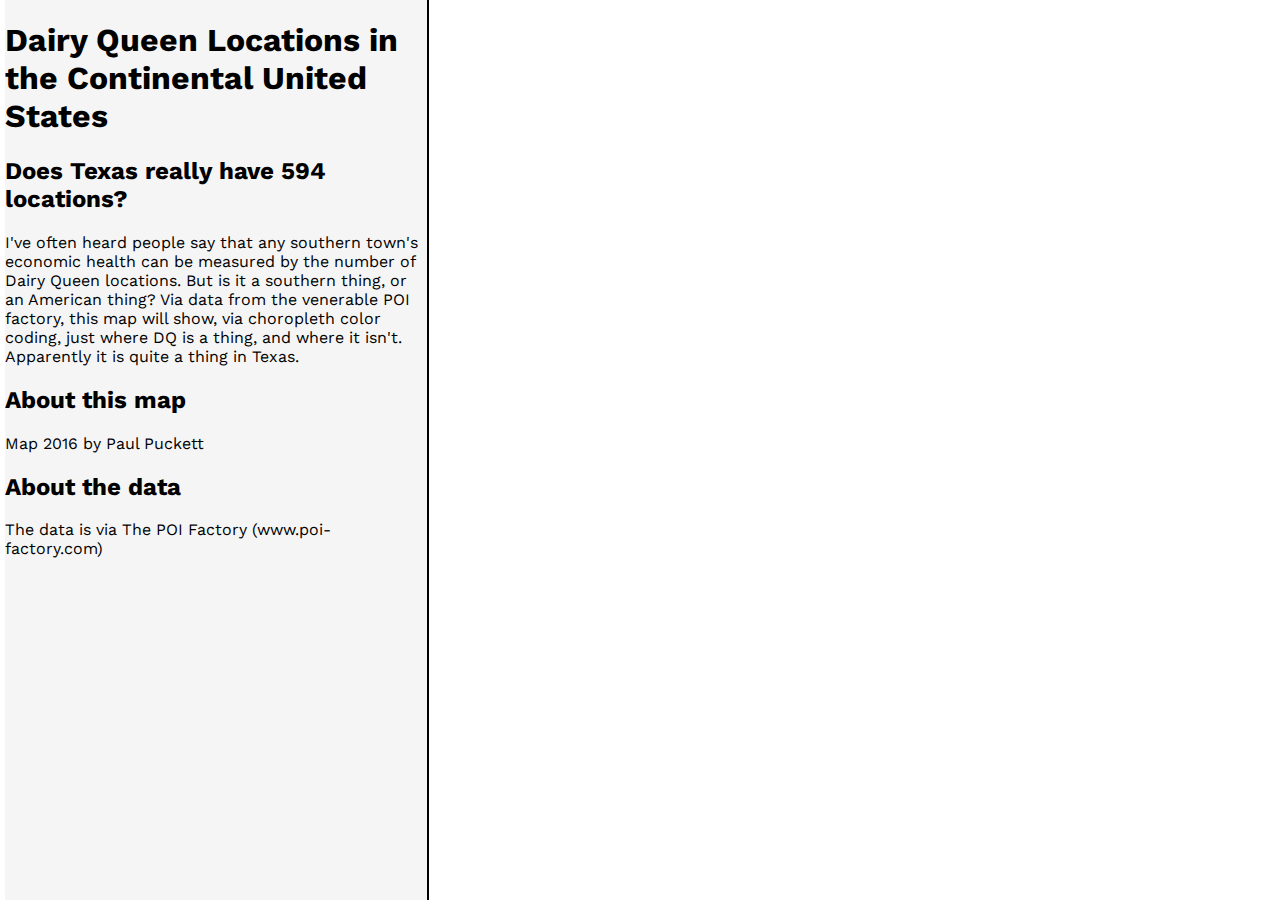
<file: module-06/lab-06/index.html>
<!DOCTYPE html>
<html>
<head>
    <title>But what does Warren Buffet think?</title>
    <meta name="viewport" content="initial-scale=1.0, user-scalable=no" />
    <meta http-equiv="content-type" content="text/html; charset=UTF-8"/>

    <link rel="stylesheet" href="http://libs.cartocdn.com/cartodb.js/v3/3.15/themes/css/cartodb.css" />
    
    <link href='https://fonts.googleapis.com/css?family=Work+Sans:400,500,600' rel='stylesheet' type='text/css'>
    
    <style>
/*
      html, body, #map {
        height: 100%;
        padding: 0;
        margin: 0;
        background: #3d3d3d;
      }
*/
        body {
          margin:0;
          padding:0;
          font-family: "Work Sans", sans-serif;
        }
        #map {
          position:absolute;
          top:0;
          bottom:0;
          right: 0;
          width: 67%;
        }
        #side-panel {
            position: absolute;
            left: 0;
            top: 0;
            bottom: 0;
            width: 33%;
            background: whitesmoke;
            margin-left: 5px;
            margin-right: 5px;
            border-right: 2px solid;
            overflow-y: scroll;
        }
    </style>
</head>
<body>
    
    <div id="map"></div>
    
    <div id='side-panel'>
        <h1>Dairy Queen Locations in the Continental United States</h1>
        <h2>Does Texas really have 594 locations?</h2>
        <p>I've often heard people say that any southern town's economic health can be measured by the number of Dairy Queen locations. But is it a southern thing, or an American thing? Via data from the venerable POI factory, this map will show, via choropleth color coding, just where DQ is a thing, and where it isn't. Apparently it is quite a thing in Texas. </p>
        <h2>About this map</h2>
        <p>Map 2016 by Paul Puckett</p>
        <h2>About the data</h2>
        <p>The data is via The POI Factory (www.poi-factory.com)</p>    
    
    </div>

    <script src="http://libs.cartocdn.com/cartodb.js/v3/3.15/cartodb.js"></script>
    
    <script type="cartocss/html" id="dairy_queen_locations_per_state">
    
    #dairy_queen_locations_per_state{
      polygon-fill: #FFFFB2;
      polygon-opacity: 0.8;
      line-color: #FFF;
      line-width: 0.5;
      line-opacity: 1;
    }
    #dairy_queen_locations_per_state [ pntcnt <= 594] {
       polygon-fill: #B10026;
    }
    #dairy_queen_locations_per_state [ pntcnt <= 267] {
       polygon-fill: #E31A1C;
    }
    #dairy_queen_locations_per_state [ pntcnt <= 156] {
       polygon-fill: #FC4E2A;
    }
    #dairy_queen_locations_per_state [ pntcnt <= 104] {
       polygon-fill: #FD8D3C;
    }
    #dairy_queen_locations_per_state [ pntcnt <= 100] {
       polygon-fill: #FEB24C;
    }
    #dairy_queen_locations_per_state [ pntcnt <= 74] {
       polygon-fill: #FED976;
    }
    #dairy_queen_locations_per_state [ pntcnt <= 37] {
       polygon-fill: #FFFFB2;
    }
            
    </script>
    
    <script>
        
        var url = 'https://pwpuck.carto.com/api/v2/viz/ad2154dc-680a-11e6-9b0c-0e233c30368f/viz.json'
        
        var map = L.map('map', {
            center: [39,-97],
            zoom: 4.3,
            dragging: false,
            zoomControl: false
        });
        
        var cartoCSS = '#dairy_queen_locations_per_state{'+
              'polygon-fill: steelblue;'+
              'polygon-opacity: 0.8;'+
              'line-color: #FFF;'+
              'line-width: 0.5;'+
              'line-opacity: 1;'+
            '}';
        
         var sourceObject = {
            user_name: 'pwpuck',
            type: 'cartodb',
            sublayers: [
                {
                    sql: "SELECT * FROM dairy_queen_locations_per_state",
                    cartocss: $("#dairy_queen_locations_per_state").text()
                }  
            ]
        }

        cartodb.createLayer(map, sourceObject).addTo(map);
        
        var choroplethLegend = new cdb.geo.ui.Legend.Choropleth({ 
              title: "# of Dairy Queens per State", 
              left: "37", right: "594", 
              colors: [ "#FFFFB2", "#FED976", "#FEB24C", "#FD8D3C", "#FC4E2A", "#E31A1C", "#B10026" ] 
             });
            
        $('#map').append(choroplethLegend.render().el);
        


    </script>
</body>
</html>
</file>
